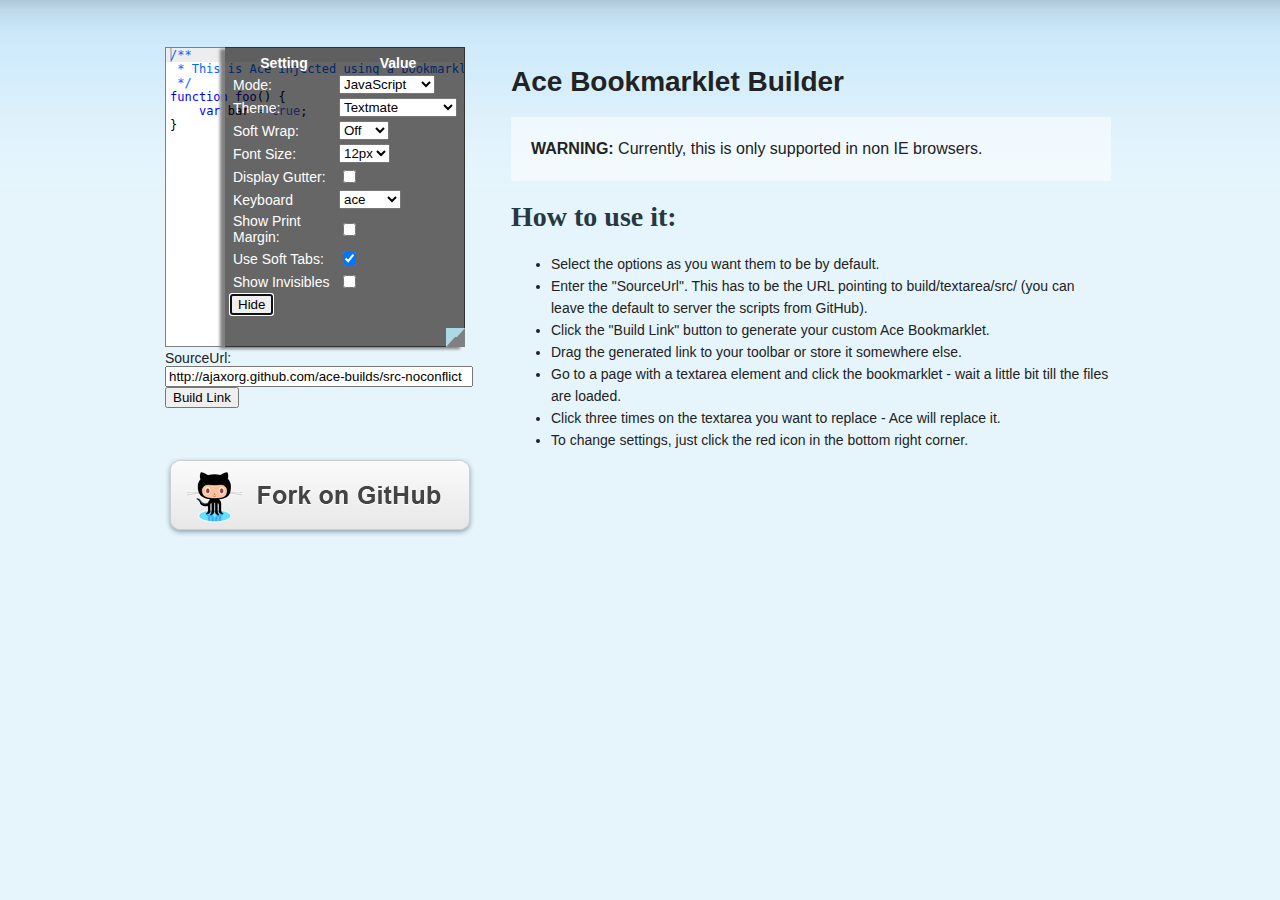
<file: js/vendors/ace/demo/bookmarklet/index.html>
<!DOCTYPE html>
<html lang="en">
<head>
  <meta charset="UTF-8">
  <meta http-equiv="X-UA-Compatible" content="IE=edge,chrome=1">
  <link href="style.css" rel="stylesheet" type="text/css">
  <title>Ace Bookmarklet Builder</title>
</head>
<body>

<div id="wrapper">

<div class="content" style="width: 950px">
    <div class="column1" style="margin-top: 47px">
        <textarea id="textarea" style="width:300px; height:300px">
/**
 * This is Ace injected using a bookmarklet.
 */
function foo() {
    var bar = true;
}</textarea><br>
        SourceUrl: <br>
        <input id="srcURL" style="width:300px" value="http://ajaxorg.github.com/ace-builds/src-noconflict"></input><br>
        <button id="buBuild">Build Link</button> <br> <a href="#"></a>
        <a href="https://github.com/ajaxorg/ace/">
            <div class="fork_on_github" ></div>
        </a>
    </div>
    <div class="column2">
        <h1>Ace Bookmarklet Builder</h1>

        <p id="first">
        <strong>WARNING:</strong> Currently, this is only supported in non IE browsers.
        </p>

        <h2>How to use it:</h2>
        <ul>
            <li>Select the options as you want them to be by default.</li>
            <li>Enter the "SourceUrl". This has to be the URL pointing to build/textarea/src/ (you can leave the default to server the scripts from GitHub).</li>
            <li>Click the "Build Link" button to generate your custom Ace Bookmarklet.</li>
            <li>Drag the generated link to your toolbar or store it somewhere else.</li>
            <li>Go to a page with a textarea element and click the bookmarklet - wait a little bit till the files are loaded.</li>
            <li>Click three times on the textarea you want to replace - Ace will replace it.</li>
            <li>To change settings, just click the red icon in the bottom right corner.</li>
        </ul>
    </div>
</div>
</div>

<script>

function inject(options, callback) {
    var baseUrl = options.baseUrl || "../../src-noconflict";
    
    var load = function(path, callback) {
        var head = document.getElementsByTagName('head')[0];
        var s = document.createElement('script');

        s.src = baseUrl + "/" + path;
        head.appendChild(s);

        s.onload = s.onreadystatechange = function(_, isAbort) {
            if (isAbort || !s.readyState || s.readyState == "loaded" || s.readyState == "complete") {
                s = s.onload = s.onreadystatechange = null;
                if (!isAbort)
                    callback();
            }
        };
    };

    load("ace.js", function() {
        ace.config.loadModule("ace/ext/textarea", function() {
            var event = ace.require("ace/lib/event");
            var areas = document.getElementsByTagName("textarea");
            for (var i = 0; i < areas.length; i++) {
                event.addListener(areas[i], "click", function(e) {
                    if (e.detail == 3) {
                        ace.transformTextarea(e.target, options.ace);
                    }
                });
            }
            callback && callback();
        });
    });
}

// Call the inject function to load the ace files.
var textAce;
inject({}, function () {
    // Transform the textarea on the page into an ace editor.    
    var t = document.querySelector("textarea");
    textAce = ace.require("ace/ext/textarea").transformTextarea(t);
    setTimeout(function(){textAce.setDisplaySettings(true)});
});


document.getElementById("buBuild").onclick = function() {
    var injectSrc = inject.toString().split("\n").join("");
    injectSrc = injectSrc.replace(/\s+/g, " ");

    var options = textAce.getOptions();
    options.baseUrl = document.getElementById("srcURL").value;

    var a = document.querySelector("a");
    a.href = "javascript:(" + injectSrc + ")(" + JSON.stringify(options) + ")";
    a.innerHTML = "Ace Bookmarklet Link";
}

</script>

</body>
</html>
</file>
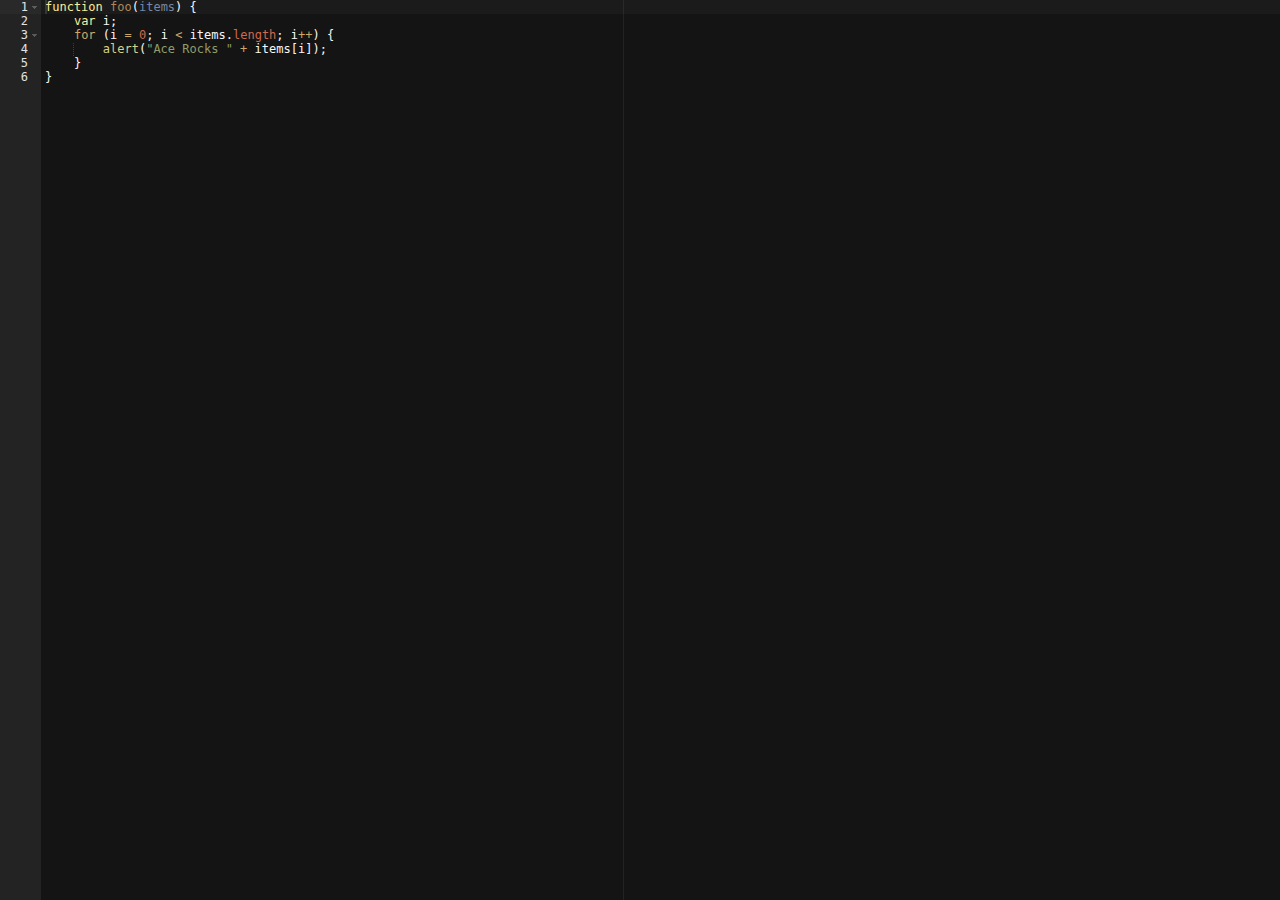
<file: js/vendors/ace/editor.html>
<!DOCTYPE html>
<html lang="en">
<head>
  <meta charset="UTF-8">
  <meta http-equiv="X-UA-Compatible" content="IE=edge,chrome=1">
  <title>Editor</title>
  <style type="text/css" media="screen">
    body {
        overflow: hidden;
    }

    #editor {
        margin: 0;
        position: absolute;
        top: 0;
        bottom: 0;
        left: 0;
        right: 0;
    }
  </style>
</head>
<body>

<pre id="editor">function foo(items) {
    var i;
    for (i = 0; i &lt; items.length; i++) {
        alert("Ace Rocks " + items[i]);
    }
}</pre>

<script src="src-noconflict/ace.js" type="text/javascript" charset="utf-8"></script>
<script>
    var editor = ace.edit("editor");
    editor.setTheme("ace/theme/twilight");
    editor.getSession().setMode("ace/mode/javascript");
</script>

</body>
</html>
</file>
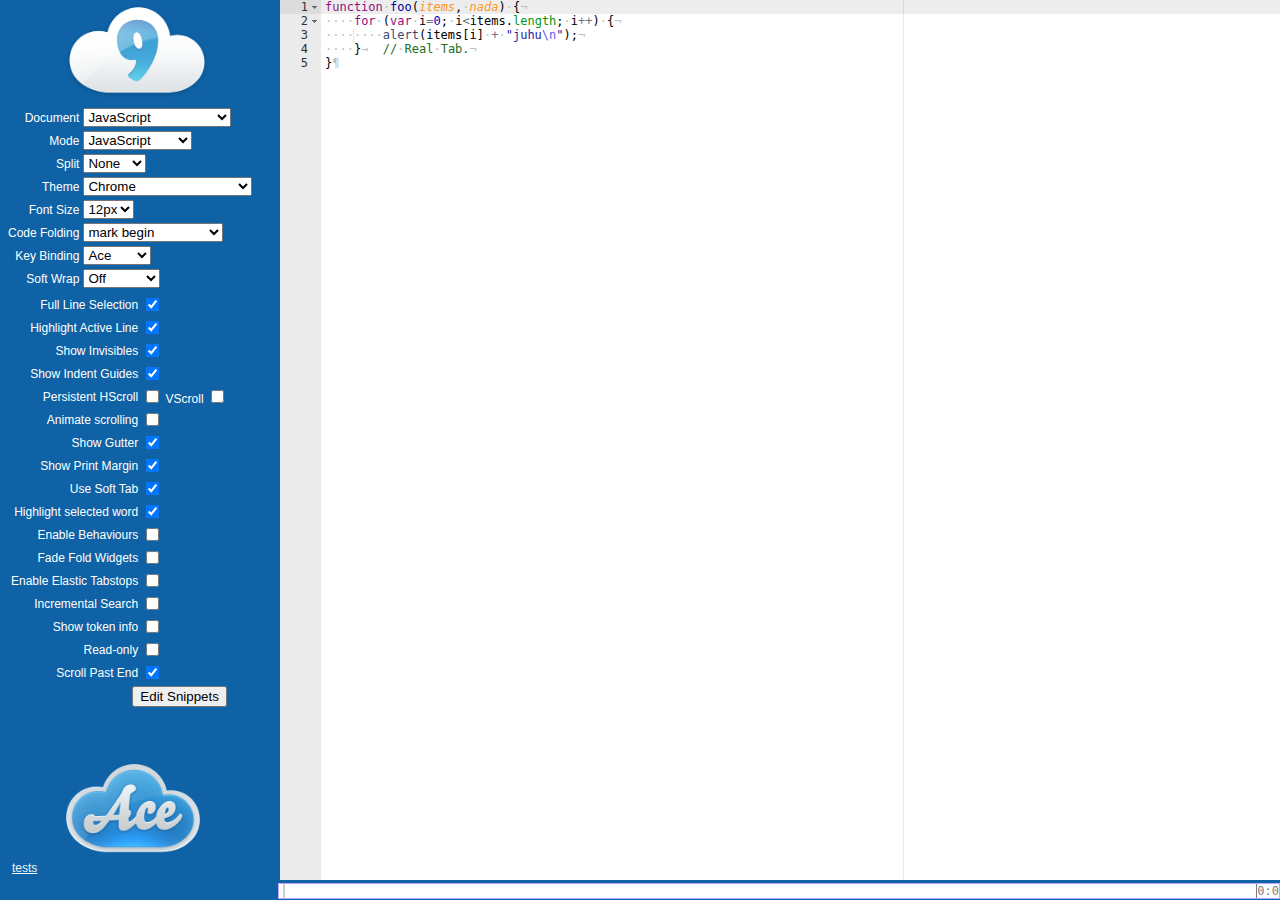
<file: js/vendors/ace/kitchen-sink.html>
<!DOCTYPE html>

<html lang="en">
<head>
    <meta http-equiv="Content-Type" content="text/html; charset=utf-8">
    <title>Ace Kitchen Sink</title>
    <meta name="author" content="Fabian Jakobs">
    <!--
    Ace
      version 1.1.9
      commit  
    -->

    <link rel="stylesheet" href="demo/kitchen-sink/styles.css" type="text/css" media="screen" charset="utf-8">
    <script async="true" src="https://use.edgefonts.net/source-code-pro.js"></script>

    <link href="./doc/site/images/favicon.ico" rel="icon" type="image/x-icon">
</head>
<body>
<div id="optionsPanel" style="position:absolute;height:100%;width:260px">
  <a href="http://c9.io" title="Cloud9 IDE | Your code anywhere, anytime">
    <img id="c9-logo" src="demo/kitchen-sink/logo.png" style="width: 172px;margin: -9px 30px -12px 51px;">
  </a>
  <div style="position: absolute; overflow: hidden; top:100px; bottom:0">
  <div style="width: 120%; height:100%; overflow-y: scroll">

  <table id="controls">
    <tr>
      <td>
        <label for="doc">Document</label>
      </td><td>
        <select id="doc" size="1">
        </select>
      </td>
    </tr>
    <tr>
      <td >
        <label for="mode">Mode</label>
      </td><td>
        <select id="mode" size="1">
        </select>
      </td>
    </tr>
    <tr>
      <td>
        <label for="split">Split</label>
      </td><td>
        <select id="split" size="1">
          <option value="none">None</option>
          <option value="below">Below</option>
          <option value="beside">Beside</option>
        </select>
      </td>
    </tr>
    <tr>
      <td >
        <label for="theme">Theme</label>
      </td><td>
        <select id="theme" size="1">
          
        </select>
      </td>
    </tr>
    <tr>
      <td>
        <label for="fontsize">Font Size</label>
      </td><td>
        <select id="fontsize" size="1">
          <option value="10px">10px</option>
          <option value="11px">11px</option>
          <option value="12px" selected="selected">12px</option>
          <option value="13px">13px</option>
          <option value="14px">14px</option>
          <option value="16px">16px</option>
          <option value="18px">18px</option>
          <option value="20px">20px</option>
          <option value="24px">24px</option>
        </select>
      </td>
    </tr>
    <tr>
      <td>
        <label for="folding">Code Folding</label>
      </td><td>
        <select id="folding" size="1">
          <option value="manual">manual</option>
          <option value="markbegin" selected="selected">mark begin</option>
          <option value="markbeginend">mark begin and end</option>
        </select>
      </td>
    </tr>
    <tr>
      <td >
        <label for="keybinding">Key Binding</label>
      </td><td>
        <select id="keybinding" size="1">
          <option value="ace">Ace</option>
          <option value="vim">Vim</option>
          <option value="emacs">Emacs</option>
          <option value="custom">Custom</option>
        </select>
      </td>
    </tr>
    <tr>
      <td >
        <label for="soft_wrap">Soft Wrap</label>
      </td><td>
        <select id="soft_wrap" size="1">
          <option value="off">Off</option>
          <option value="40">40 Chars</option>
          <option value="80">80 Chars</option>
          <option value="free">Free</option>
        </select>
      </td>
    </tr>

    <tr><td colspan="2">
    <table id="more-controls">
    <tr>
      <td>
        <label for="select_style">Full Line Selection</label>
      </td><td>
        <input type="checkbox" name="select_style" id="select_style" checked>
      </td>
    </tr>
    <tr>
      <td>
        <label for="highlight_active">Highlight Active Line</label>
      </td><td>
        <input type="checkbox" name="highlight_active" id="highlight_active" checked>
      </td>
    </tr>
    <tr>
      <td >
        <label for="show_hidden">Show Invisibles</label>
      </td><td>
        <input type="checkbox" name="show_hidden" id="show_hidden" checked>
      </td>
    </tr>
    <tr>
      <td >
        <label for="display_indent_guides">Show Indent Guides</label>
      </td><td>
        <input type="checkbox" name="display_indent_guides" id="display_indent_guides" checked>
      </td>
    </tr>
    <tr>
      <td >
        <label for="show_hscroll">Persistent HScroll</label>
      </td><td>
        <input type="checkbox" name="show_hscroll" id="show_hscroll">
		<label for="show_hscroll">VScroll</label>
        <input type="checkbox" name="show_vscroll" id="show_vscroll">
      </td>
    </tr>
    <tr>
      <td >
        <label for="animate_scroll">Animate scrolling</label>
      </td><td>
        <input type="checkbox" name="animate_scroll" id="animate_scroll">
      </td>
    </tr>
    <tr>
      <td >
        <label for="show_gutter">Show Gutter</label>
      </td><td>
        <input type="checkbox" id="show_gutter" checked>
      </td>
    </tr>
    <tr>
      <td >
        <label for="show_print_margin">Show Print Margin</label>
      </td><td>
        <input type="checkbox" id="show_print_margin" checked>
      </td>
    </tr>
    <tr>
      <td >
        <label for="soft_tab">Use Soft Tab</label>
      </td><td>
        <input type="checkbox" id="soft_tab" checked>
      </td>
    </tr>
    <tr>
      <td >
        <label for="highlight_selected_word">Highlight selected word</label>
      </td>
      <td>
        <input type="checkbox" id="highlight_selected_word" checked>
      </td>
    </tr>
    <tr>
      <td >
        <label for="enable_behaviours">Enable Behaviours</label>
      </td>
      <td>
        <input type="checkbox" id="enable_behaviours">
      </td>
    </tr>
    <tr>
      <td >
        <label for="fade_fold_widgets">Fade Fold Widgets</label>
      </td>
      <td>
        <input type="checkbox" id="fade_fold_widgets">
      </td>
    </tr>
    <tr>
      <td >
        <label for="elastic_tabstops">Enable Elastic Tabstops</label>
      </td>
      <td>
        <input type="checkbox" id="elastic_tabstops">
      </td>
    </tr>
    <tr>
      <td >
        <label for="isearch">Incremental Search</label>
      </td>
      <td>
        <input type="checkbox" id="isearch">
      </td>
    </tr>
    <tr>
      <td >
        <label for="highlight_token">Show token info</label>
      </td>
      <td>
        <input type="checkbox" id="highlight_token">
      </td>
    </tr>
    <tr>
      <td >
        <label for="read_only">Read-only</label>
      </td>
      <td>
        <input type="checkbox" id="read_only">
      </td>
    </tr>
    <tr>
      <td >
        <label for="scrollPastEnd">Scroll Past End</label>
      </td>
      <td>
        <input type="checkbox" id="scrollPastEnd" checked>
      </td>
    </tr>
    <tr>
      <td colspan="2">
        <input type="button" value="Edit Snippets" onclick="env.editSnippets()">
      </td>
    </tr>
  </table>
  </td></tr>
  </table>
  
  <a href="http://ace.c9.io">
    <img id="ace-logo" src="demo/kitchen-sink/ace-logo.png" style="width: 134px;margin: 46px 0px 4px 66px;">
  </a>
  <div><a target="_test" href="./lib/ace/test/tests.html"
    style="color: whitesmoke; text-align: left; padding: 1em;">tests</a>
  </div>
  </div>
  </div>
</div>
  <div id="editor-container"></div>




  <script src="src/ace.js" data-ace-base="src" type="text/javascript" charset="utf-8"></script>
  <script src="src/keybinding-vim.js"></script>
  <script src="src/keybinding-emacs.js"></script>
  <script src="demo/kitchen-sink/demo.js"></script>
  <script type="text/javascript" charset="utf-8">
    require("kitchen-sink/demo");
  </script>
    

</body>
</html>
</file>
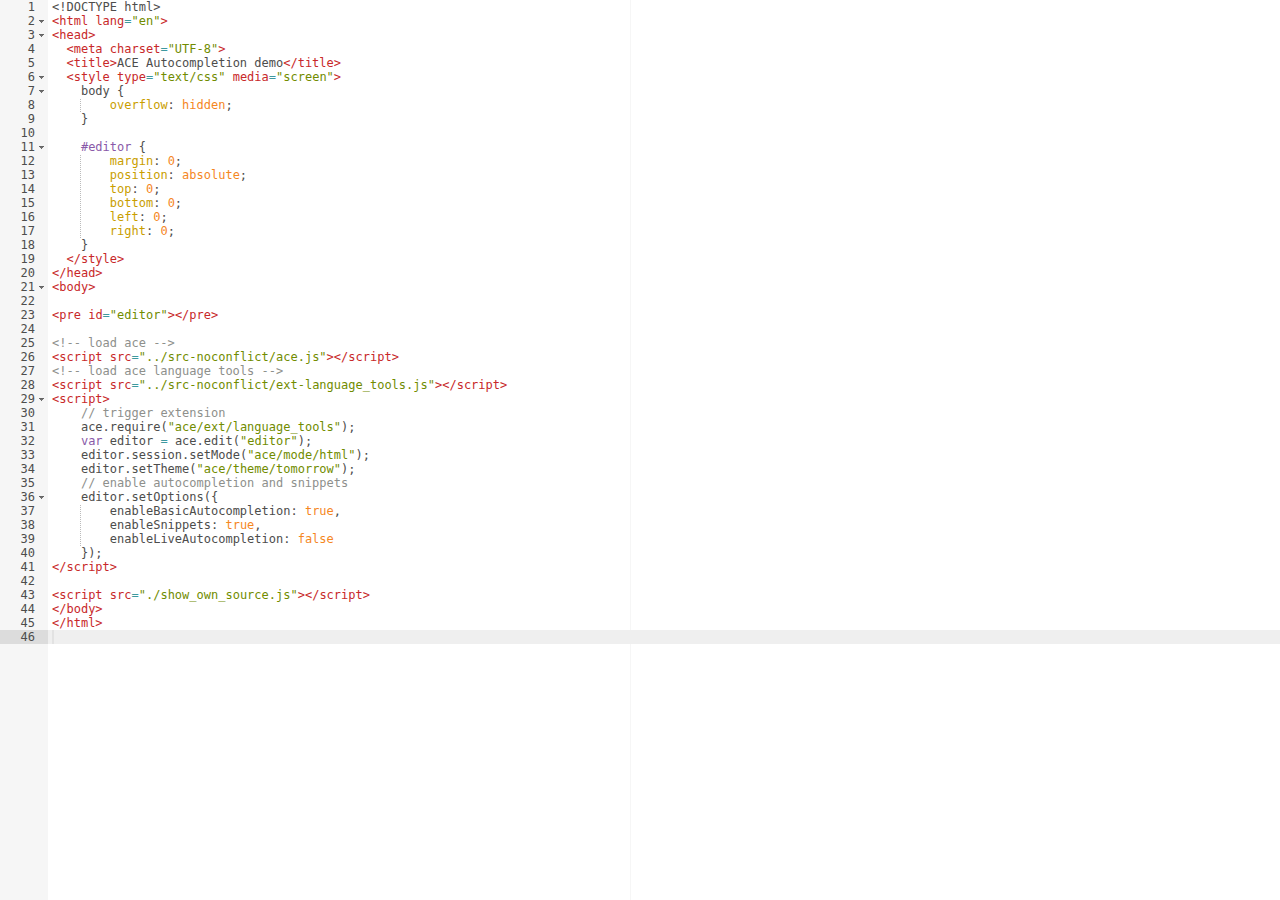
<file: js/vendors/ace/demo/autocompletion.html>
<!DOCTYPE html>
<html lang="en">
<head>
  <meta charset="UTF-8">
  <title>ACE Autocompletion demo</title>
  <style type="text/css" media="screen">
    body {
        overflow: hidden;
    }
    
    #editor { 
        margin: 0;
        position: absolute;
        top: 0;
        bottom: 0;
        left: 0;
        right: 0;
    }
  </style>
</head>
<body>

<pre id="editor"></pre>

<!-- load ace -->
<script src="../src-noconflict/ace.js"></script>
<!-- load ace language tools -->
<script src="../src-noconflict/ext-language_tools.js"></script>
<script>
    // trigger extension
    ace.require("ace/ext/language_tools");
    var editor = ace.edit("editor");
    editor.session.setMode("ace/mode/html");
    editor.setTheme("ace/theme/tomorrow");
    // enable autocompletion and snippets
    editor.setOptions({
        enableBasicAutocompletion: true,
        enableSnippets: true,
        enableLiveAutocompletion: false
    });
</script>

<script src="./show_own_source.js"></script>
</body>
</html>
</file>
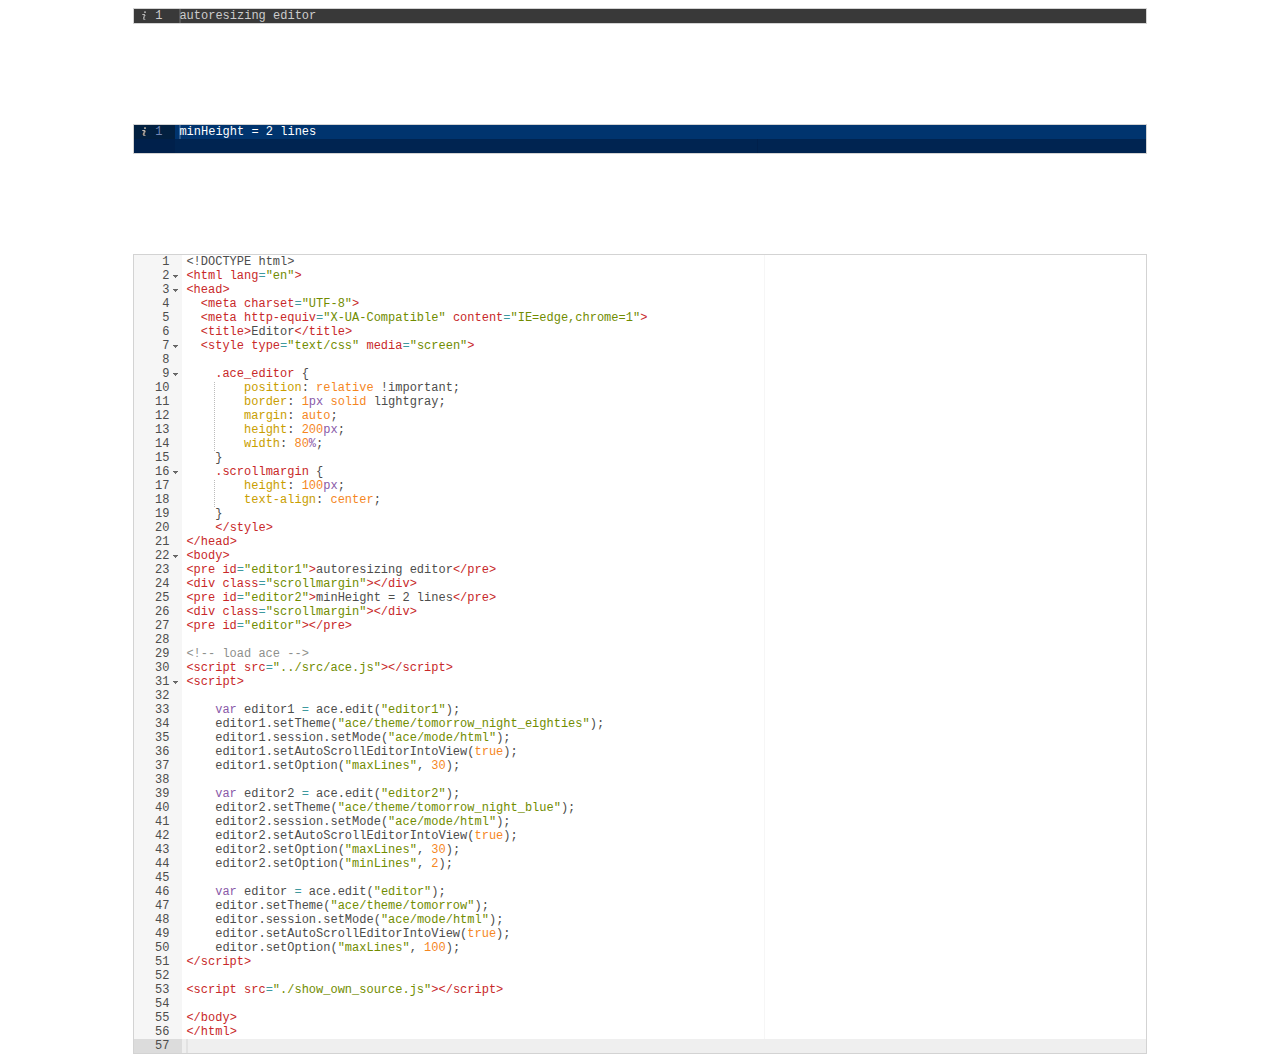
<file: js/vendors/ace/demo/autoresize.html>
<!DOCTYPE html>
<html lang="en">
<head>
  <meta charset="UTF-8">
  <meta http-equiv="X-UA-Compatible" content="IE=edge,chrome=1">
  <title>Editor</title>
  <style type="text/css" media="screen">

	.ace_editor {
		position: relative !important;
		border: 1px solid lightgray;
		margin: auto;
		height: 200px;
		width: 80%;
	}
	.scrollmargin {
		height: 100px;
        text-align: center;
	}
    </style>
</head>
<body>
<pre id="editor1">autoresizing editor</pre>
<div class="scrollmargin"></div>
<pre id="editor2">minHeight = 2 lines</pre>
<div class="scrollmargin"></div>
<pre id="editor"></pre>

<!-- load ace -->
<script src="../src/ace.js"></script>
<script>

    var editor1 = ace.edit("editor1");
    editor1.setTheme("ace/theme/tomorrow_night_eighties");
    editor1.session.setMode("ace/mode/html");
    editor1.setAutoScrollEditorIntoView(true);
    editor1.setOption("maxLines", 30);

    var editor2 = ace.edit("editor2");
    editor2.setTheme("ace/theme/tomorrow_night_blue");
    editor2.session.setMode("ace/mode/html");
    editor2.setAutoScrollEditorIntoView(true);
    editor2.setOption("maxLines", 30);
    editor2.setOption("minLines", 2);

    var editor = ace.edit("editor");
    editor.setTheme("ace/theme/tomorrow");
    editor.session.setMode("ace/mode/html");
    editor.setAutoScrollEditorIntoView(true);
    editor.setOption("maxLines", 100);
</script>

<script src="./show_own_source.js"></script>

</body>
</html>
</file>
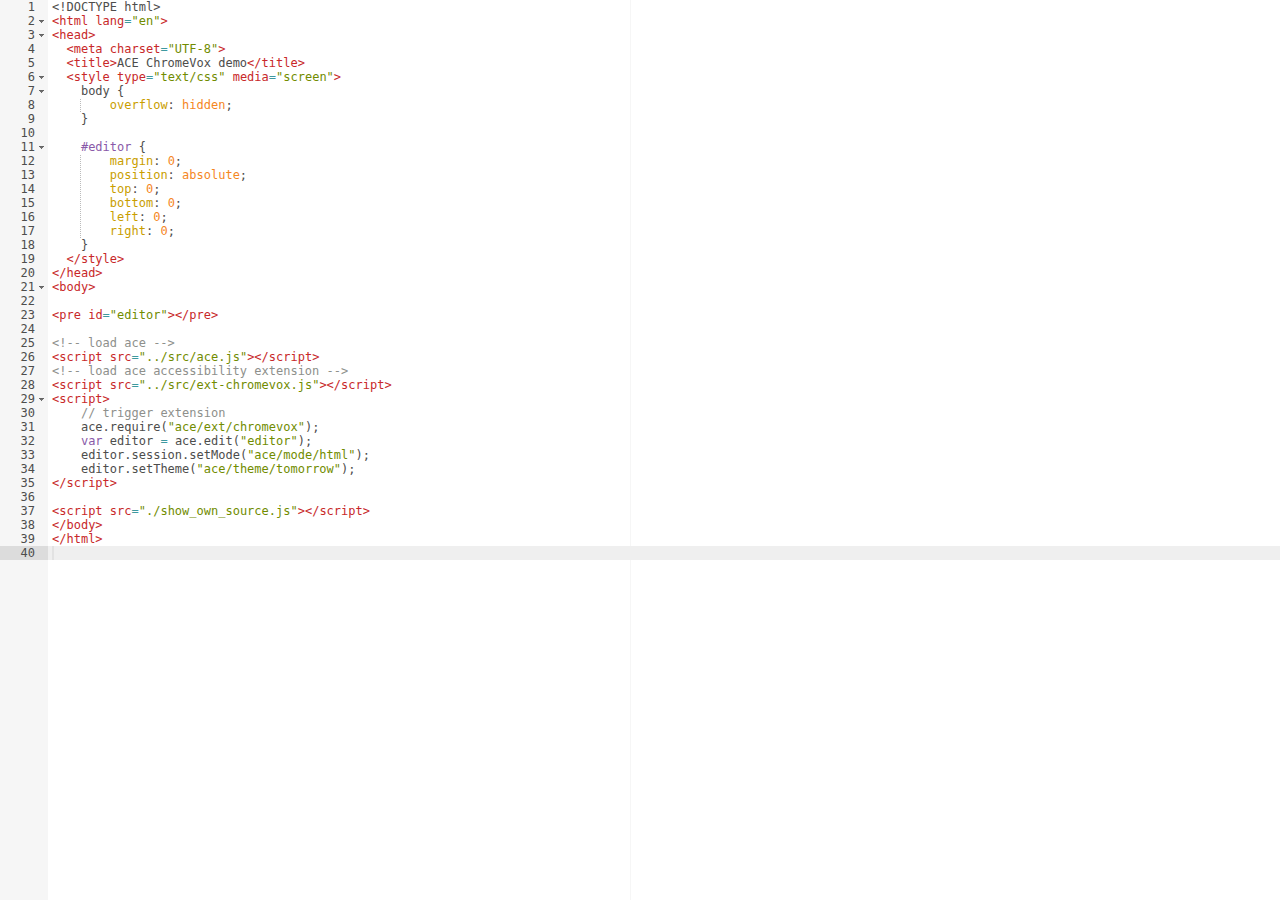
<file: js/vendors/ace/demo/chromevox.html>
<!DOCTYPE html>
<html lang="en">
<head>
  <meta charset="UTF-8">
  <title>ACE ChromeVox demo</title>
  <style type="text/css" media="screen">
    body {
        overflow: hidden;
    }

    #editor {
        margin: 0;
        position: absolute;
        top: 0;
        bottom: 0;
        left: 0;
        right: 0;
    }
  </style>
</head>
<body>

<pre id="editor"></pre>

<!-- load ace -->
<script src="../src/ace.js"></script>
<!-- load ace accessibility extension -->
<script src="../src/ext-chromevox.js"></script>
<script>
    // trigger extension
    ace.require("ace/ext/chromevox");
    var editor = ace.edit("editor");
    editor.session.setMode("ace/mode/html");
    editor.setTheme("ace/theme/tomorrow");
</script>

<script src="./show_own_source.js"></script>
</body>
</html>
</file>
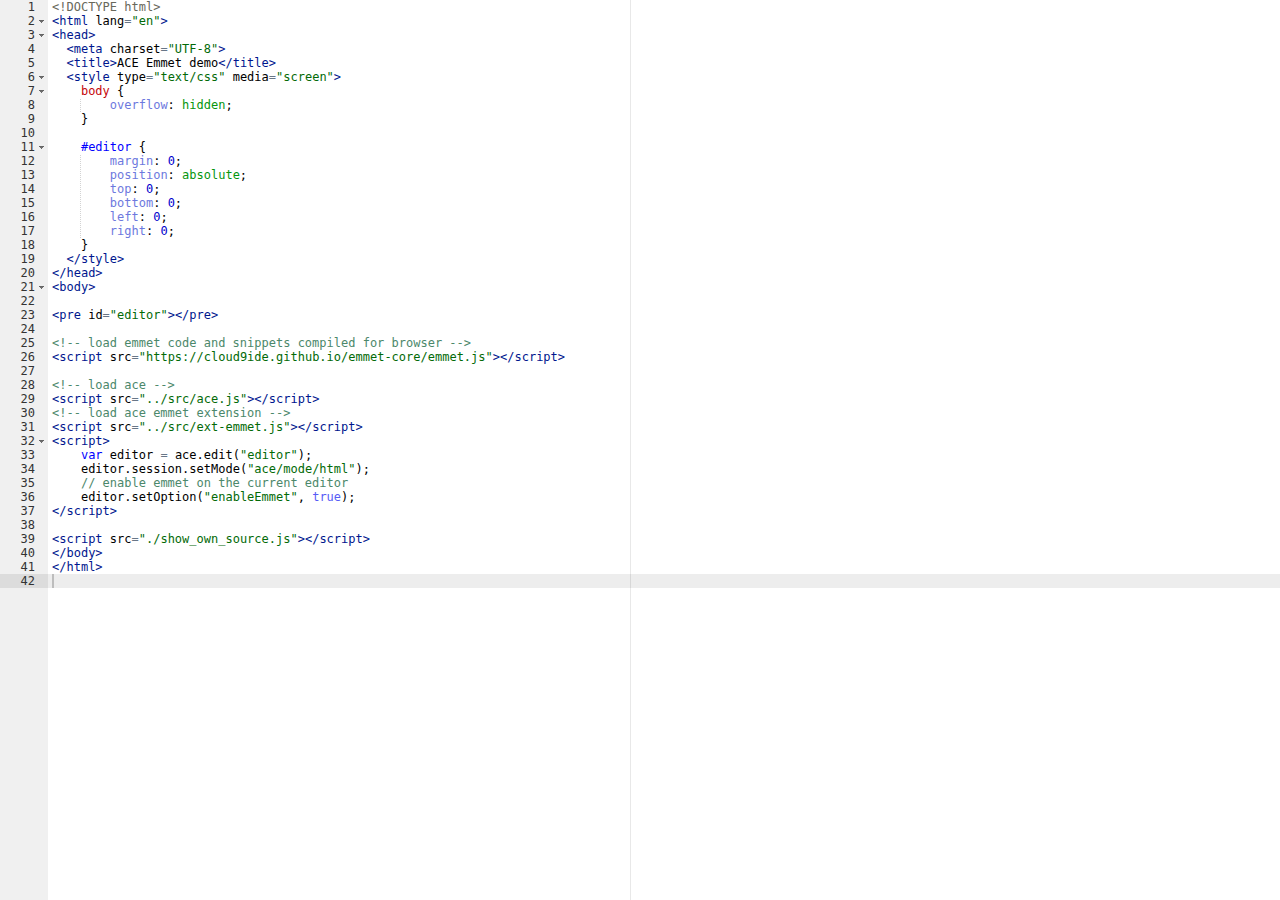
<file: js/vendors/ace/demo/emmet.html>
<!DOCTYPE html>
<html lang="en">
<head>
  <meta charset="UTF-8">
  <title>ACE Emmet demo</title>
  <style type="text/css" media="screen">
    body {
        overflow: hidden;
    }
    
    #editor { 
        margin: 0;
        position: absolute;
        top: 0;
        bottom: 0;
        left: 0;
        right: 0;
    }
  </style>
</head>
<body>

<pre id="editor"></pre>

<!-- load emmet code and snippets compiled for browser -->
<script src="https://cloud9ide.github.io/emmet-core/emmet.js"></script>

<!-- load ace -->
<script src="../src/ace.js"></script>
<!-- load ace emmet extension -->
<script src="../src/ext-emmet.js"></script>
<script>
    var editor = ace.edit("editor");
    editor.session.setMode("ace/mode/html");
    // enable emmet on the current editor
    editor.setOption("enableEmmet", true);
</script>

<script src="./show_own_source.js"></script>
</body>
</html>
</file>
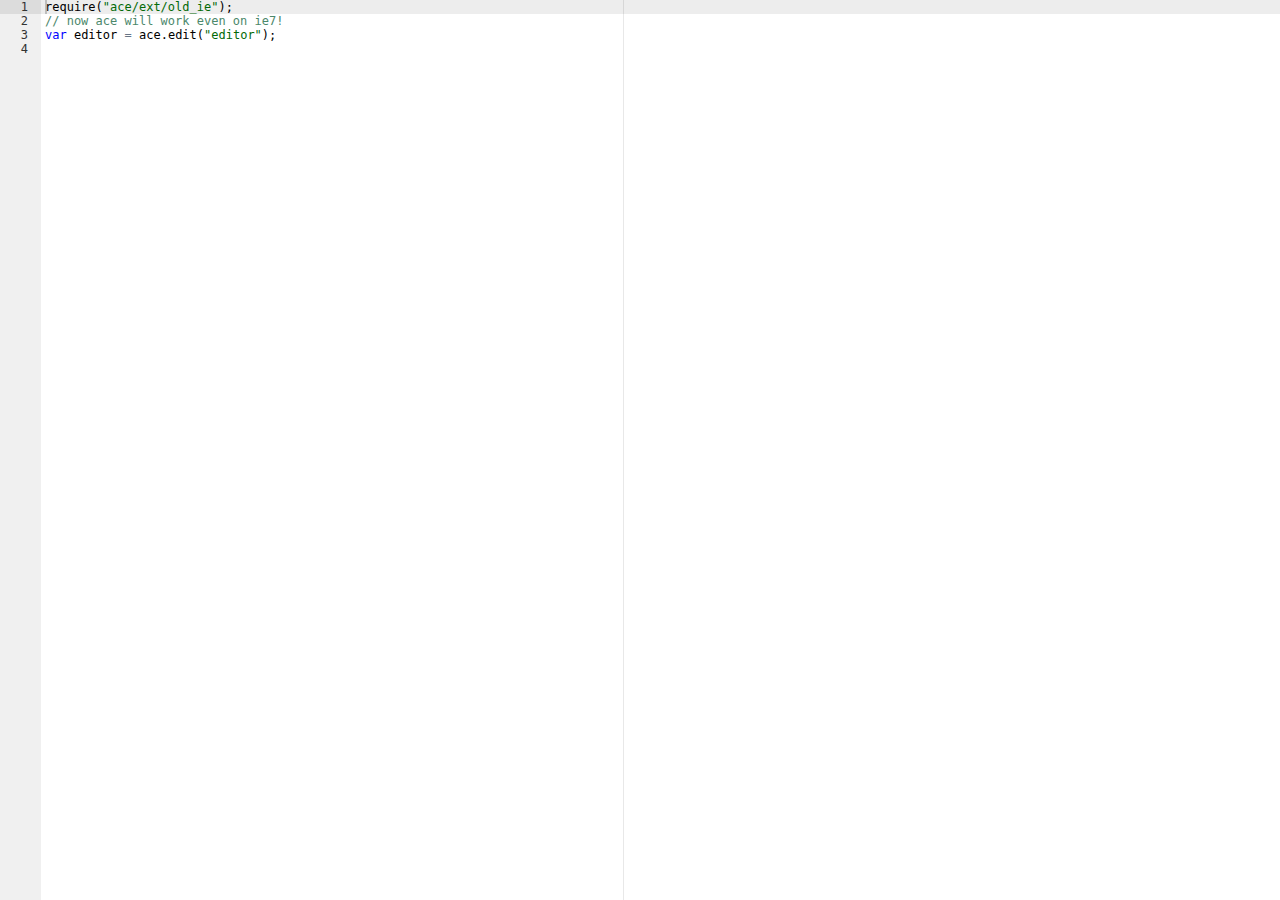
<file: js/vendors/ace/demo/ie7.html>
<!DOCTYPE html>
<html lang="en">
<head>
  <meta charset="UTF-8">
  <meta http-equiv="X-UA-Compatible" content="IE=edge,chrome=1">
  <title>ACE Editor StatusBar Demo</title>
  <style type="text/css" media="screen">
    /*!important without this top: 0; bottom: 0 doesn't work on old ie */
    body, html {
        position: absolute;
        top: 0px; bottom: 0; left: 0; right: 0;
        margin:0; padding:0;
        overflow:hidden
    }
    
    #editor { 
        margin: 0;
        position: absolute;
        top: 0; bottom: 0; left: 0; right: 0;
    }
  </style>
</head>
<body>

<pre id="editor">
require("ace/ext/old_ie");
// now ace will work even on ie7!
var editor = ace.edit("editor");
</pre>
    
<script src="../src/ace.js"></script>
<script src="../src/ext-old_ie.js"></script>
<script>
    // before creating an editor patch up things for old ie
    require("ace/ext/old_ie");
    // now ace will work even on ie7!
    var editor = ace.edit("editor");
    editor.setTheme("ace/theme/textmate");
    editor.session.setMode("ace/mode/javascript");
</script>


</body>
</html>
</file>
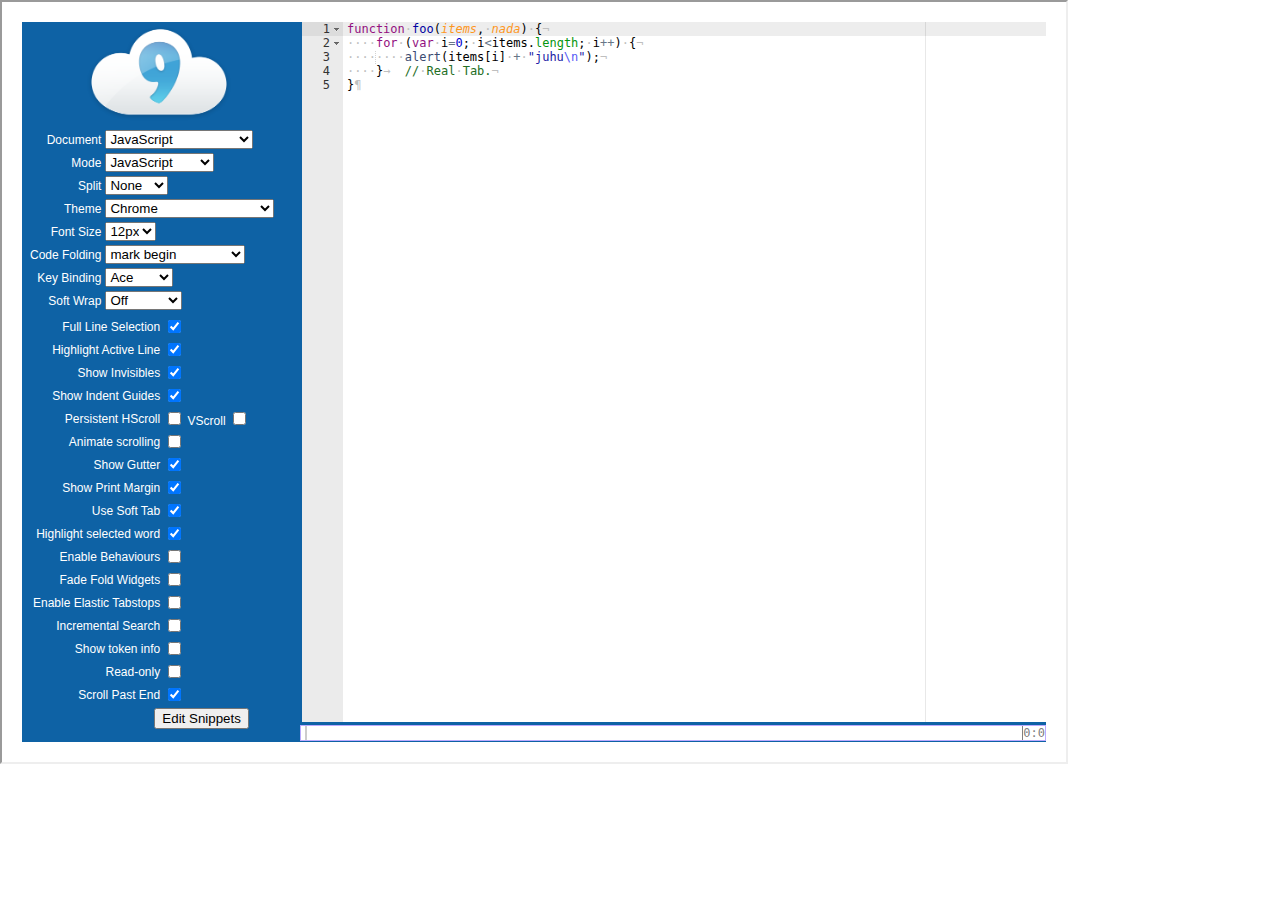
<file: js/vendors/ace/demo/iframe.html>
<!DOCTYPE html>
<html lang="en">
<head>
  <meta charset="UTF-8">
  <meta http-equiv="X-UA-Compatible" content="IE=edge,chrome=1">
  <title>ACE Editor Inside iframe</title>
  <style type="text/css" media="screen">
    /*!important without this top: 0; bottom: 0 doesn't work */
    body, html {
        position: absolute;
        top: 0px; bottom: 0; left: 0; right: 0;
        margin:0; padding:0;
        overflow:hidden
    }
    
    #editor { 
        padding: 20px;
        position: absolute;
        width: 80%;
        height: 80%;
    }
  </style>
</head>
<body>

<iframe id="editor" src="../kitchen-sink.html"></iframe>

</body>
</html>
</file>
<file: js/vendors/ace/demo/bookmarklet/style.css>
body {
    margin:0;
    padding:0;
    background-color:#e6f5fc;
    
}

H2, H3, H4 {
    font-family:Trebuchet MS;
    font-weight:bold;
    margin:0;
    padding:0;
}

H2 {
    font-size:28px;
    color:#263842;
    padding-bottom:6px;
}

H3 {
    font-family:Trebuchet MS;
    font-weight:bold;
    font-size:22px;
    color:#253741;
    margin-top:43px;
    margin-bottom:8px;
}

H4 {
    font-family:Trebuchet MS;
    font-weight:bold;
    font-size:21px;
    color:#222222;
    margin-bottom:4px;
}

P {
    padding:13px 0;
    margin:0;
    line-height:22px;
}

UL{
    line-height : 22px;
}

PRE{
    background : #333;
    color : white;
    padding : 10px;
}

#header {
    height : 227px;
    position:relative;
    overflow:hidden;
    background: url(images/background.png) repeat-x 0 0;
    border-bottom:1px solid #c9e8fa;   
}

#header .content .signature {
    font-family:Trebuchet MS;
    font-size:11px;
    color:#ebe4d6;
    position:absolute;
    bottom:5px;
    right:42px;
    letter-spacing : 1px;
}

.content {
    width:970px;
    position:relative;
    margin:0 auto;
}

#header .content {
    height:184px;
    margin-top:22px;
}

#header .content .logo {
    width  : 282px;
    height : 184px;
    background:url(images/logo.png) no-repeat 0 0;
    position:absolute;
    top:0;
    left:0;
}

#header .content .title {
    width  : 605px;
    height : 58px;
    background:url(images/ace.png) no-repeat 0 0;
    position:absolute;
    top:98px;
    left:329px;
}

#wrapper {
    background:url(images/body_background.png) repeat-x 0 0;
    min-height:250px;
}

#wrapper .content {
    font-family:Arial;
    font-size:14px;
    color:#222222;
    width:1000px;
}

#wrapper .content .column1 {
    position:relative;
    float:left;
    width:315px;
    margin-right:31px;
}

#wrapper .content .column2 {
    position:relative;
    overflow:hidden;
    float:left;
    width:600px;
    padding-top:47px;
}

.fork_on_github {
    width:310px;
    height:80px;
    background:url(images/fork_on_github.png) no-repeat 0 0;
    position:relative;
    overflow:hidden;
    margin-top:49px;
    cursor:pointer;
}

.fork_on_github:hover {
    background-position:0 -80px;
}

.divider {
    height:3px;
    background-color:#bedaea;
    margin-bottom:3px;
}

.menu {
    padding:23px 0 0 24px;
}

UL.content-list {
    padding:15px;
    margin:0;
}

UL.menu-list {
    padding:0;
    margin:0 0 20px 0;
    list-style-type:none;
    line-height : 16px;
}

UL.menu-list LI {
    color:#2557b4;
    font-family:Trebuchet MS;
    font-size:14px;
    padding:7px 0;
    border-bottom:1px dotted #d6e2e7;
}

UL.menu-list LI:last-child {
    border-bottom:0;
}

A {
    color:#2557b4;
    text-decoration:none;
}

A:hover {
    text-decoration:underline;
}

P#first{
    background : rgba(255,255,255,0.5);
    padding : 20px;
    font-size : 16px;
    line-height : 24px;
    margin : 0 0 20px 0;
}

#footer {
    height:40px;
    position:relative;
    overflow:hidden;
    background:url(images/bottombar.png) repeat-x 0 0;
    position:relative;
    margin-top:40px;
}

UL.menu-footer {
    padding:0;
    margin:8px 11px 0 0;
    list-style-type:none;
    float:right;
}

UL.menu-footer LI {
    color:white;
    font-family:Arial;
    font-size:12px;
    display:inline-block;
    margin:0 1px;
}

UL.menu-footer LI A {
    color:#8dd0ff;
    text-decoration:none;
}

UL.menu-footer LI A:hover {
    text-decoration:underline;
}
</file>
<file: js/vendors/ace/demo/kitchen-sink/styles.css>
html {
    height: 100%;
    width: 100%;
    overflow: hidden;
}

body {
    overflow: hidden;
    margin: 0;
    padding: 0;
    height: 100%;
    width: 100%;
    font-family: Arial, Helvetica, sans-serif, Tahoma, Verdana, sans-serif;
    font-size: 12px;
    background: rgb(14, 98, 165);
    color: white;
}

#c9-logo, #ace-logo {
    padding: 0;
    border: none;
}

#editor-container {
    position: absolute;
    top:  0px;
    left: 280px;
    bottom: 0px;
    right: 0px;
    background: white;
}

#controls {
    padding: 5px;
}

#controls td {
    text-align: right;
}

#controls td + td {
    text-align: left;
}
.ace_status-indicator {
    color: gray;
    position: absolute;
    right: 0;
    border-left: 1px solid;
}

/* .ace_text-input {
    z-index: 10!important;
    opacity: 1!important;
    background: rgb(84, 0, 255)!important;
}*/
</file>
